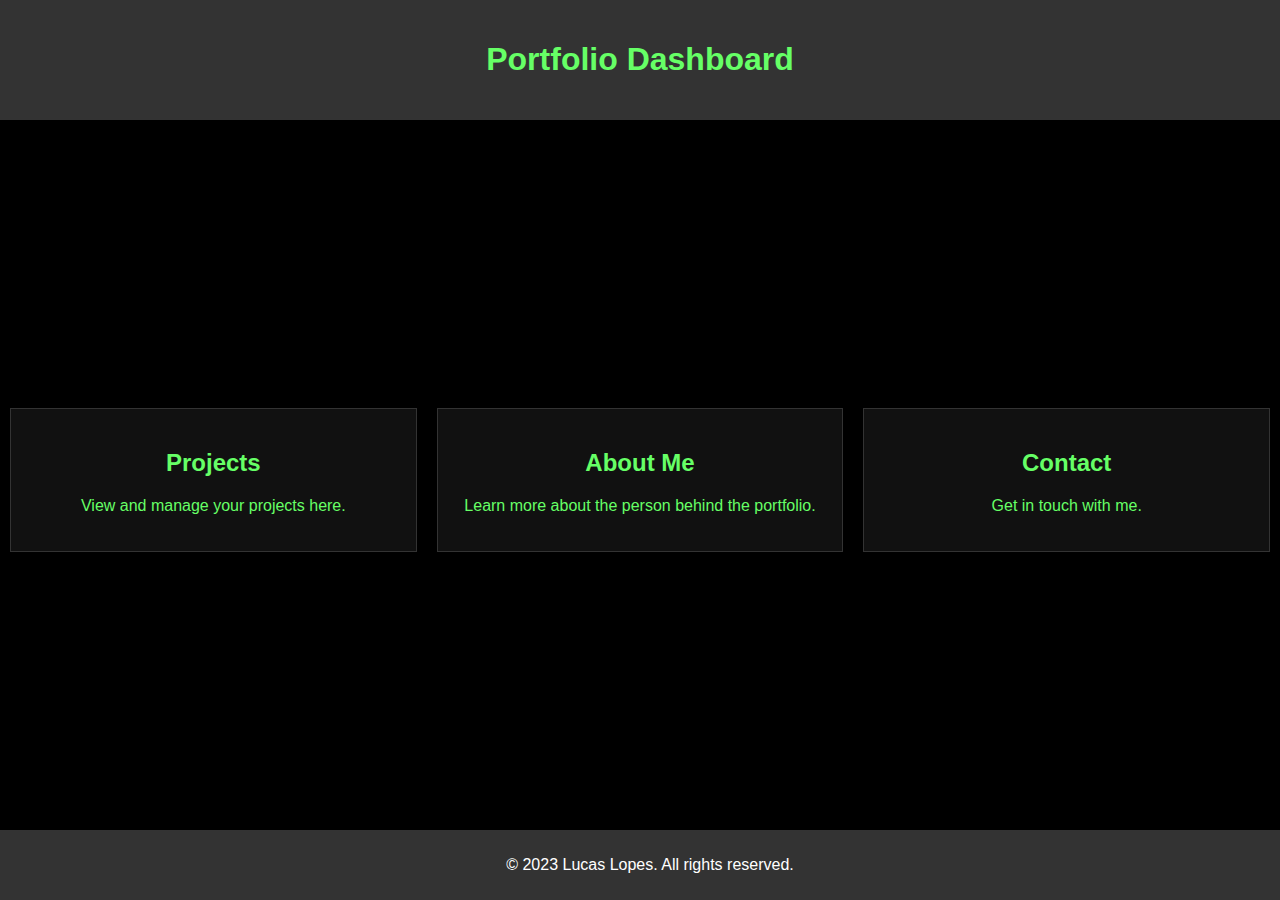
<file: dashboard.html>
<!DOCTYPE html>
<html lang="en">
<head>
    <meta charset="UTF-8">
    <meta name="viewport" content="width=device-width, initial-scale=1.0">
    <title>Portfolio Dashboard</title>
    <style>
        body {
            font-family: 'Arial', sans-serif;
            margin: 0;
            padding: 0;
            background-color: #000;
            color: #fff;
        }

        header {
            background-color: #333;
            padding: 20px;
            text-align: center;
        }

        section {
            display: flex;
            justify-content: space-around;
            align-items: center;
            height: 80vh;
        }

        .card {
            background-color: #111;
            border: 1px solid #333;
            padding: 20px;
            margin: 10px;
            flex: 1;
            text-align: center;
            cursor: pointer;
        }

        .card:hover {
            background-color: #333;
        }

        footer {
            background-color: #333;
            padding: 10px;
            text-align: center;
            position: fixed;
            bottom: 0;
            width: 100%;
        }

        h1 {
            color: #66ff66;
        }

        a {
            text-decoration: none;
            color: #66ff66;
            transition: color 0.3s ease;
        }

        a:hover {
            color: #fff;
        }

    </style>
</head>
<body>

    <header>
        <h1>Portfolio Dashboard</h1>
    </header>

    <section>
        <a href="https://github.com/lucaslopestech" target="_blank" class="card">
            <h2>Projects</h2>
            <p>View and manage your projects here.</p>
        </a>

        <a href="index.html" target="_blank" class="card">
            <h2>About Me</h2>
            <p>Learn more about the person behind the portfolio.</p>
        </a>

        <a href="https://www.linkedin.com/in/lucaslopestech/" target="_blank" class="card">
            <h2>Contact</h2>
            <p>Get in touch with me.</p>
        </a>
    </section>

    <footer>
        <p>&copy; 2023 Lucas Lopes. All rights reserved.</p>
    </footer>

</body>
</html>
</file>
